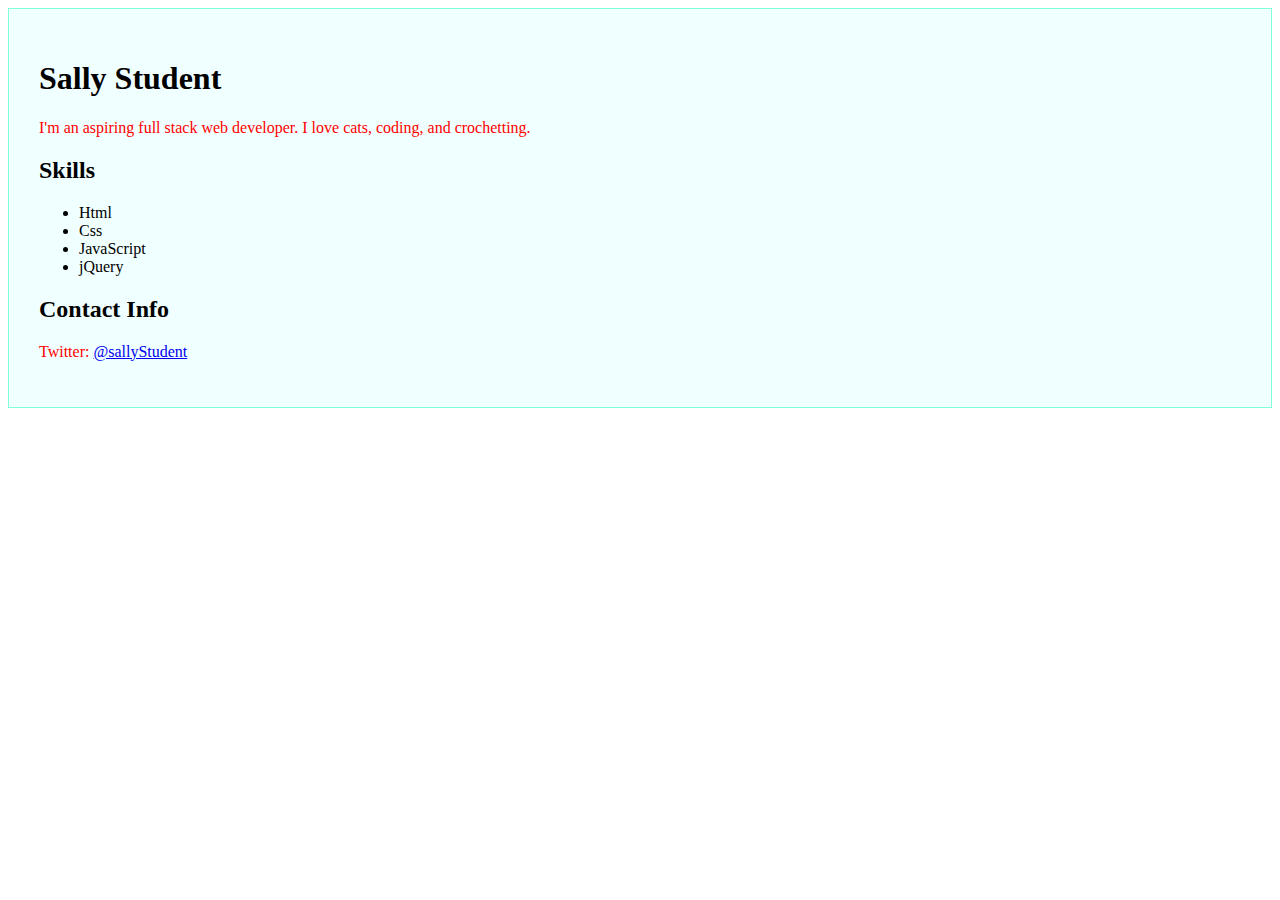
<file: index.html>
<!DOCTYPE html>
<html>
<div>
<head><link rel="stylesheet" type="text/css" href="main.css">
	<title>Sally Student</title>
</head>
<body>
  <h1>Sally Student</h1>
  <p>I'm an aspiring full stack web developer. I love cats, coding, and crochetting.</p>
  <h2>Skills</h2>
  <ul>
    <li>Html</li>
    <li>Css</li>
    <li>JavaScript</li>
    <li>jQuery</li>
  </ul>
  <h2>Contact Info</h2>
  <p>Twitter: <a href="https://twitter.com/sallyStudent">@sallyStudent</a></p>
</body>
</div>
</html>
</file>
<file: main.css>
div	{
	background-color: azure;
	border: 1px solid aquamarine;
	padding: 30px;
}
p {
	color: red;
}
</file>
